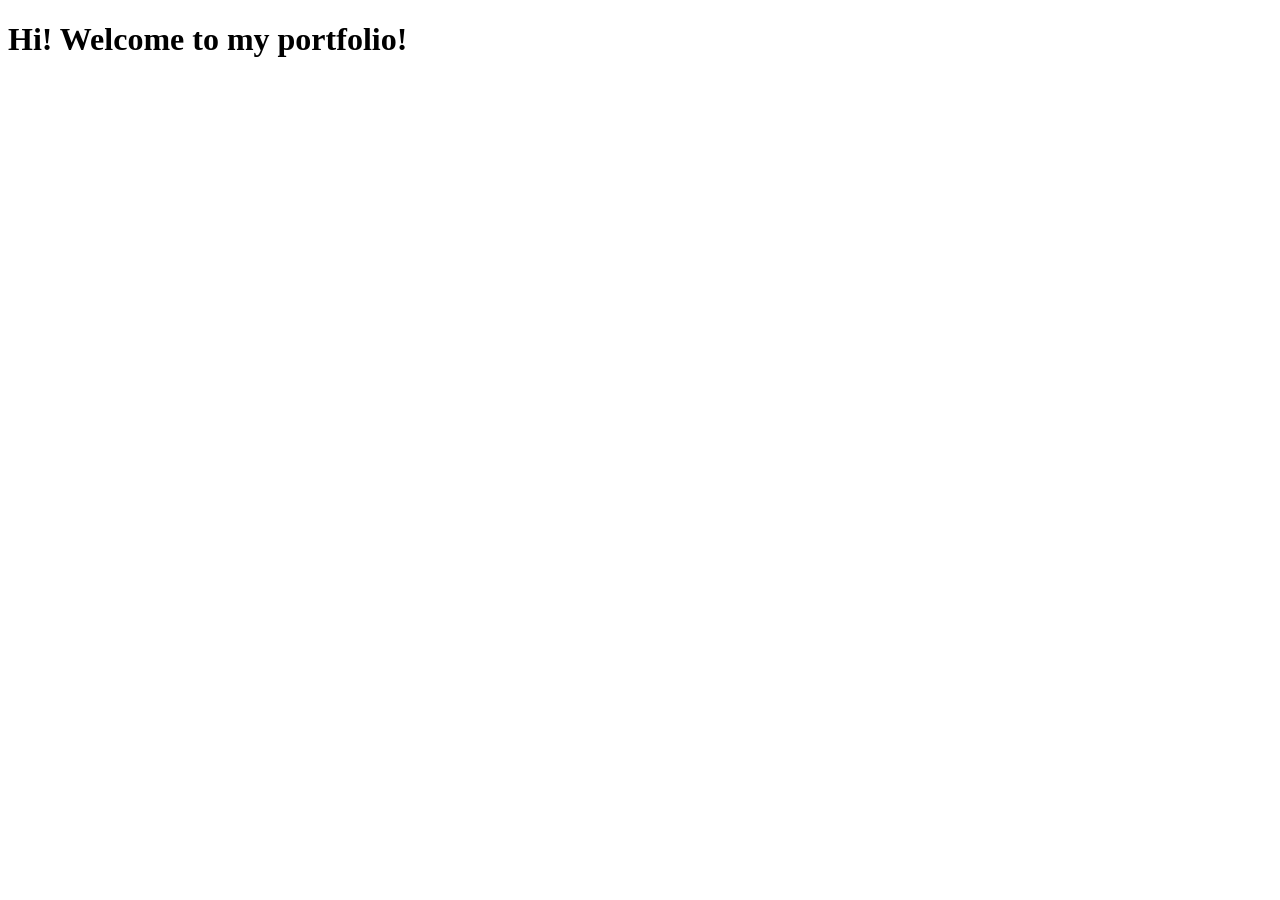
<file: public/index.html>
<!DOCTYPE html>
<html lang="en">
<head>
    <meta charset="UTF-8">
    <meta name="viewport" content="width=device-width, initial-scale=1.0">
    <title>Maram AlFahmi: Portfolio</title>
</head>
<body>
    <h1>Hi! Welcome to my portfolio!</h1>
</body>
</html>
</file>
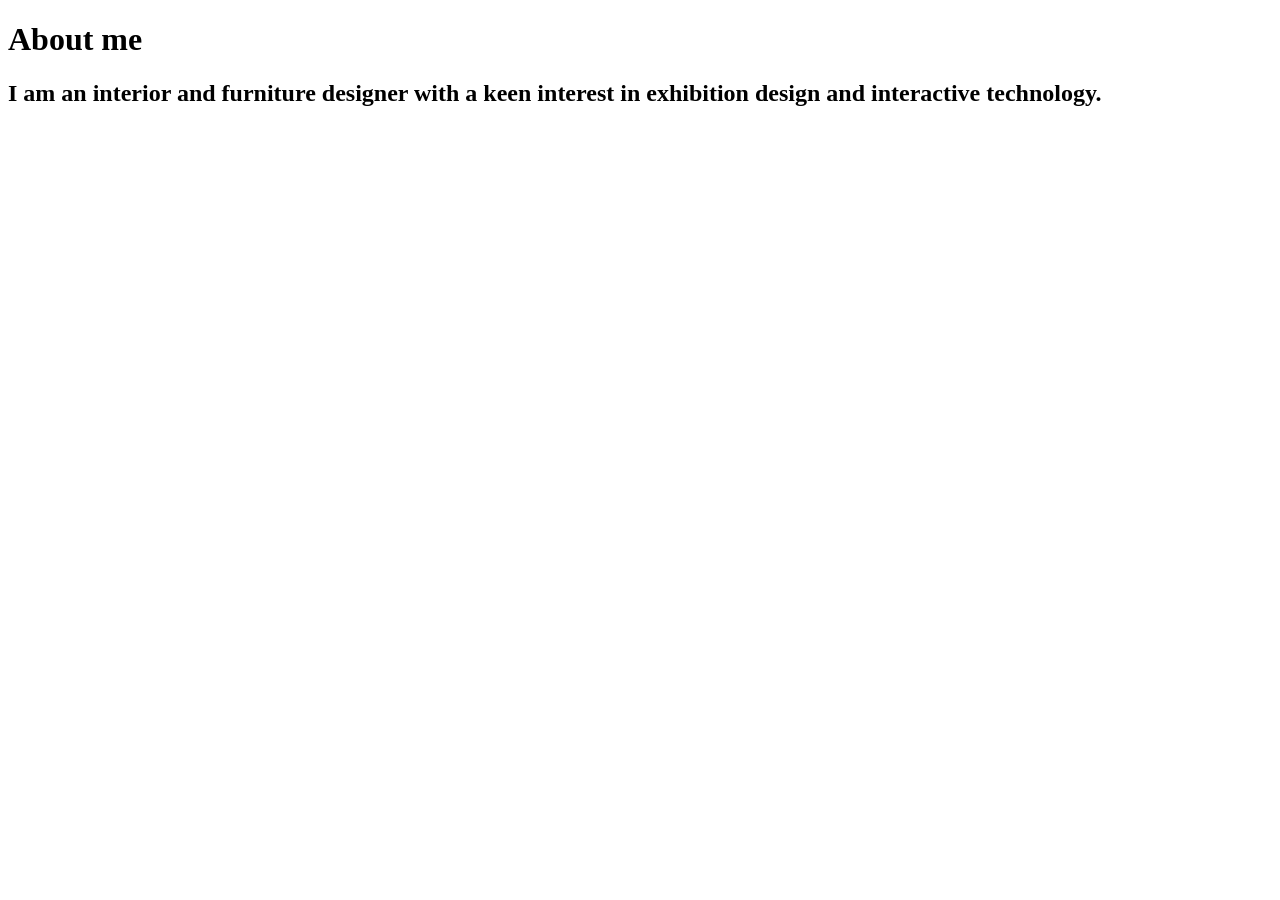
<file: public/about/index.html>
<!DOCTYPE html>
<html lang="en">
<head>
    <meta charset="UTF-8">
    <meta name="viewport" content="width=device-width, initial-scale=1.0">
    <title>Maram AlFahmi: Portfolio</title>
</head>
<body>
    <h1>About me</h1>
    <h2>I am an interior and furniture designer with a keen interest in exhibition design and interactive technology.</h2>
</body>
</html>
</file>
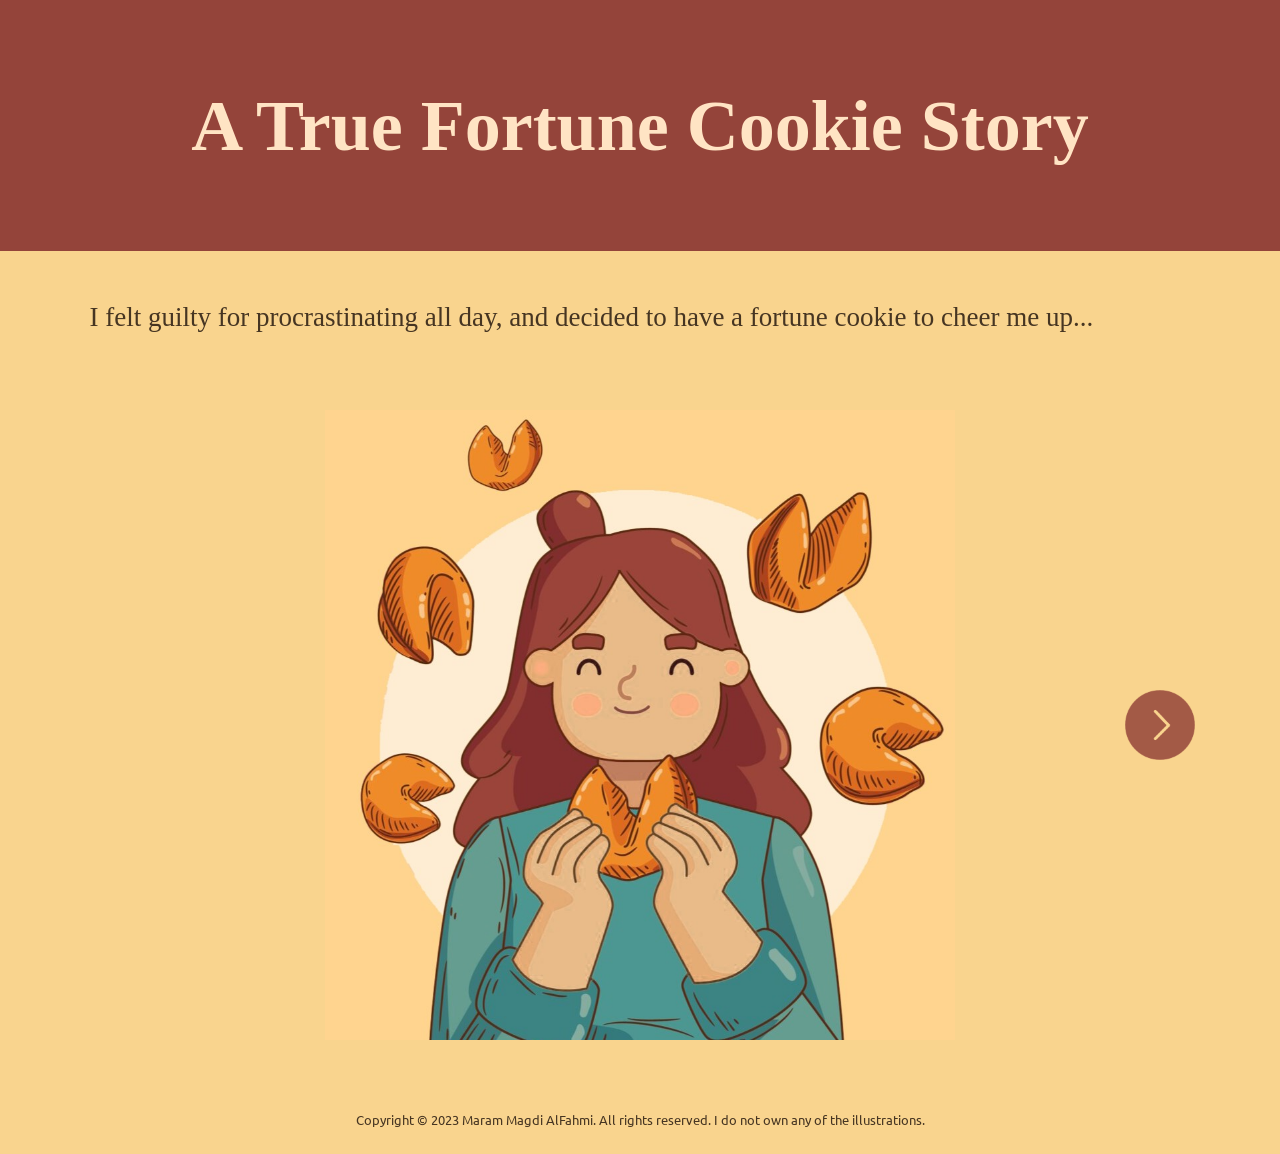
<file: public/projects/A True Fortune Cookie Story/index.html>
<!DOCTYPE html>
<html lang="en">

<head>
    <meta charset="UTF-8">
    <meta name="viewport" content="width=device-width, initial-scale=1.0">
    <title>A True Fortune Cookie Story</title>
    <link rel="preconnect" href="https://fonts.googleapis.com">
    <link rel="preconnect" href="https://fonts.gstatic.com" crossorigin>

    <!-- <link
        href="https://fonts.googleapis.com/css2?family=Irish+Grover&family=Playfair+Display:ital,wght@0,400;0,500;0,600;0,700;0,800;0,900;1,400;1,500;1,600;1,700;1,800;1,900&display=swap"
        rel="stylesheet">

    <link
        href="https://fonts.googleapis.com/css2?family=Irish+Grover&family=Raleway:ital,wght@0,200;0,300;0,400;0,500;0,600;0,700;0,800;0,900;1,200;1,300;1,400;1,500;1,600;1,700;1,800;1,900&display=swap"
        rel="stylesheet"> -->

    <link
        href="https://fonts.googleapis.com/css2?family=Irish+Grover&family=Ubuntu:ital,wght@0,300;0,400;0,500;0,700;1,300;1,400;1,500;1,700&display=swap"
        rel="stylesheet">

    <link rel="stylesheet" href="style.css" />
</head>

<body>
    <h1>A True Fortune Cookie Story</h1>
    <p id="text-story">I felt guilty for procrastinating all day, and decided to have a fortune cookie to cheer me up...</p>
    <section class="story">
        <img class="arrow-images" src="images/arrow-left.png" alt="arrow pointing left" id="arrow-left"/>
        <img class="story-images" src="images/girl-cookie.jpg" alt="Girl holding fortune cookie" id="girl-image"/>
        <img class="arrow-images" src="images/arrow-right.png" alt="arrow pointing right" id="arrow-right"/>
    </section>
    <br>
    <script src="script.js"></script>
</body>
<footer>
    Copyright © 2023 Maram Magdi AlFahmi. All rights reserved. I do not own any of the illustrations.
</footer>

</html>
</file>
<file: public/projects/A True Fortune Cookie Story/style.css>
* {
    margin: 0;
    padding: 0;
}

h1 {
    /* font-family: 'Gluten', cursive; */
    font-family: 'Irish Grover', cursive;
    color: bisque;
    display: flex;
    flex-direction: row;
    flex-wrap: wrap;
    justify-content: center;
    align-items: center;
    background-color: #94443a;
    font-size: 8vh;
    line-height: 100%;
    height: auto;
    width: auto;
    padding: 7%;
    text-align: center;
}

body {
    font-family: 'Ubuntu', sans-serif;
    /* font-family: 'Raleway', sans-serif; */
    /* font-family: 'Boogaloo', cursive; */
    /* font-family: 'Playfair Display', serif; */
    background-color: #f9d48e;
    /* display: flex;
    flex-direction: row;
    flex-wrap: wrap;
    justify-content: center;
    align-items: center;
    width: 100%;
    height: auto;
    margin: 0;
    padding: 0; */
}

p {
    font-family: 'Irish Grover', cursive;
    font-size: 3vh;
    color: rgb(70, 53, 34);
    margin: 2%;
    padding: 2% 5%;
}

.story {
    width: 100%;
    display: flex;
    flex-direction: row;
    flex-wrap: wrap;
    justify-content: space-around;
    align-items: center;
}

.story-images {
    width: auto;
    height: 70vh;
    display: flex;
    flex-direction: row;
    flex-wrap: wrap;
    justify-content: space-around;
    align-items: center;
    padding: 2%;
}

#girl-image.togImg {
    animation-name: toggle;
    animation-duration: 0.75s;
    animation-iteration-count: infinite;
}

.arrow-images {
    width: 70px;
    height: auto;
    display: flex;
    flex-direction: row;
    flex-wrap: wrap;
    justify-content: space-around;
    align-items: center;
    padding: 2%;
    
}

#arrow-right {
    cursor: pointer;
    animation-name: toggle;
    animation-duration: 0.75s;
    animation-iteration-count: infinite;
}

#arrow-left {
    cursor: pointer;
    visibility: hidden;
}

@keyframes toggle {
    0% {
        transform: translateX(0vh);
    }

    50% {
        transform: translateX(1vh);
    }

    100% {
        transform: translateX(0vh);
    }
}

@media (max-width: 920px){
    .story {
        width: 100%;
        display: flex;
        flex-direction: column;
        flex-wrap: wrap;
        justify-content: center;
        align-items: center;
        align-content: center;
    }
}

footer {
    font-size: small;
    text-align: center;
    color: rgb(70, 53, 34);
    margin: 1%;
    padding: 1%;
}
</file>
